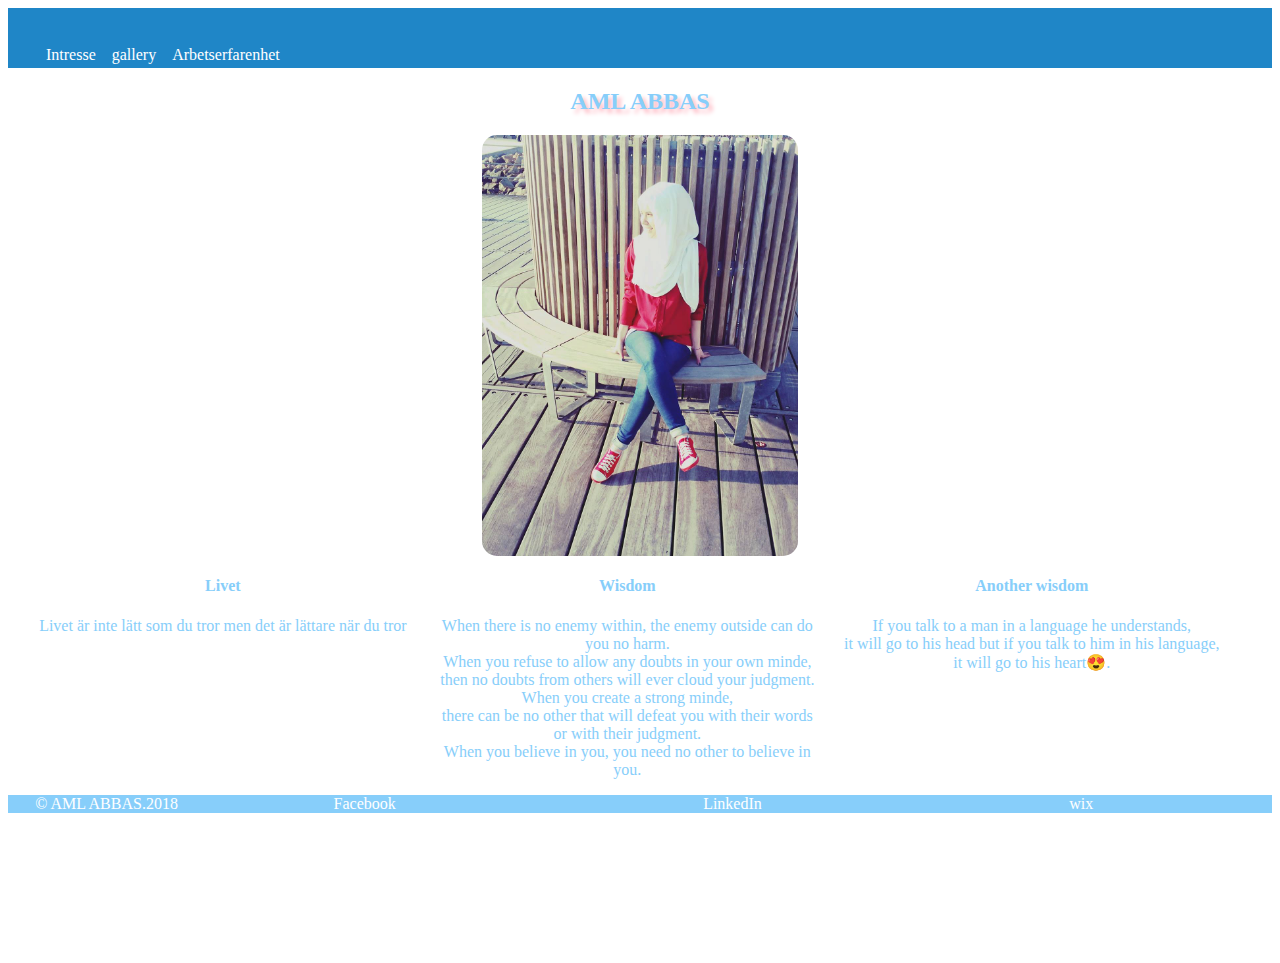
<file: index.html>
<!doctype html>
<html>
    <head>
        <title>Om Mig</title>
        <link rel="stylesheet" href="aml.css">
    </head>
    <body>
        <nav>
            <ul>
                <li><a href="intresse.html" class="intresse">Intresse</a></li>
                <li><a href="gallery.html" class="gallery">gallery</a></li>
                <li><a href="arbetserfarenhet.html" class="arbetserfarenhet">Arbetserfarenhet</a></li>
            </ul>
        </nav>
        <h2>AML ABBAS</h2>
        <img class="min bild" src="aml.jpg">
        <main>
        <section>
            <article>
                <H4>Livet</H4>
                <p>Livet är inte lätt som du tror men det är lättare när du tror</p>
            </article>
            <article>
                <H4>Wisdom</H4>
                <p>When there is no enemy within, the enemy outside can do you no harm.
                    <br>When you refuse to allow any doubts in your own minde,
                    <br>then no doubts from others will ever cloud your judgment.
                    <br>When you create a strong minde,
                    <br>there can be no other that will defeat you with their words or with their judgment.
                    <br>When you believe in you, you need no other to believe in you.</p>
            </article>
            <article>
                <H4>Another wisdom</H4>
                <p>If you talk to a man in a language he understands,
                    <br>it will go to his head but if you talk to him in his language,
                    <br>it will go to his heart😍.</p>
            </article>
        </section>
    </main>
        <footer>
                <p>&copy AML ABBAS.2018
<a href="https://www.facebook.com/profile.php?id=100009540842398" class="Facebook">Facebook</a>
<a href="https://www.linkedin.com/in/aml-abbas-b96a4a131/" class="LinkedIn">LinkedIn</a>
<a href="https://amlabbas.wixsite.com/mysida/work" class="wix">wix</a></p>
    </footer>
    </body>
</html>
</file>
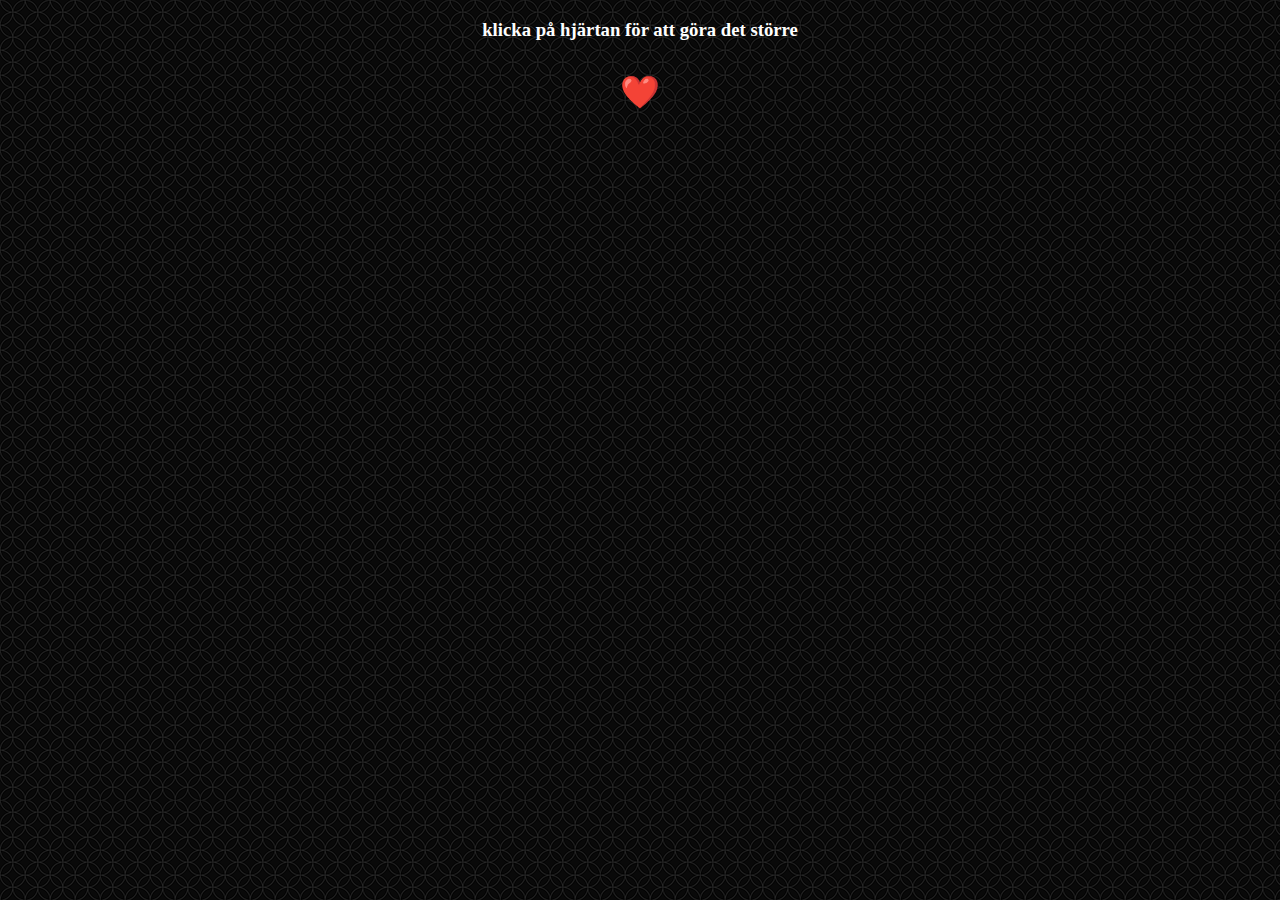
<file: arbetserfarenhet.html>
<!doctype html>
<html>
    <head>
        <link rel="stylesheet" href="arbetserfarenhet.css">
    </head>
    <body>
        <h3>klicka på hjärtan för att göra det större</h3>
        <a><p>❤️</p></a>
    </body>
</html>
</file>
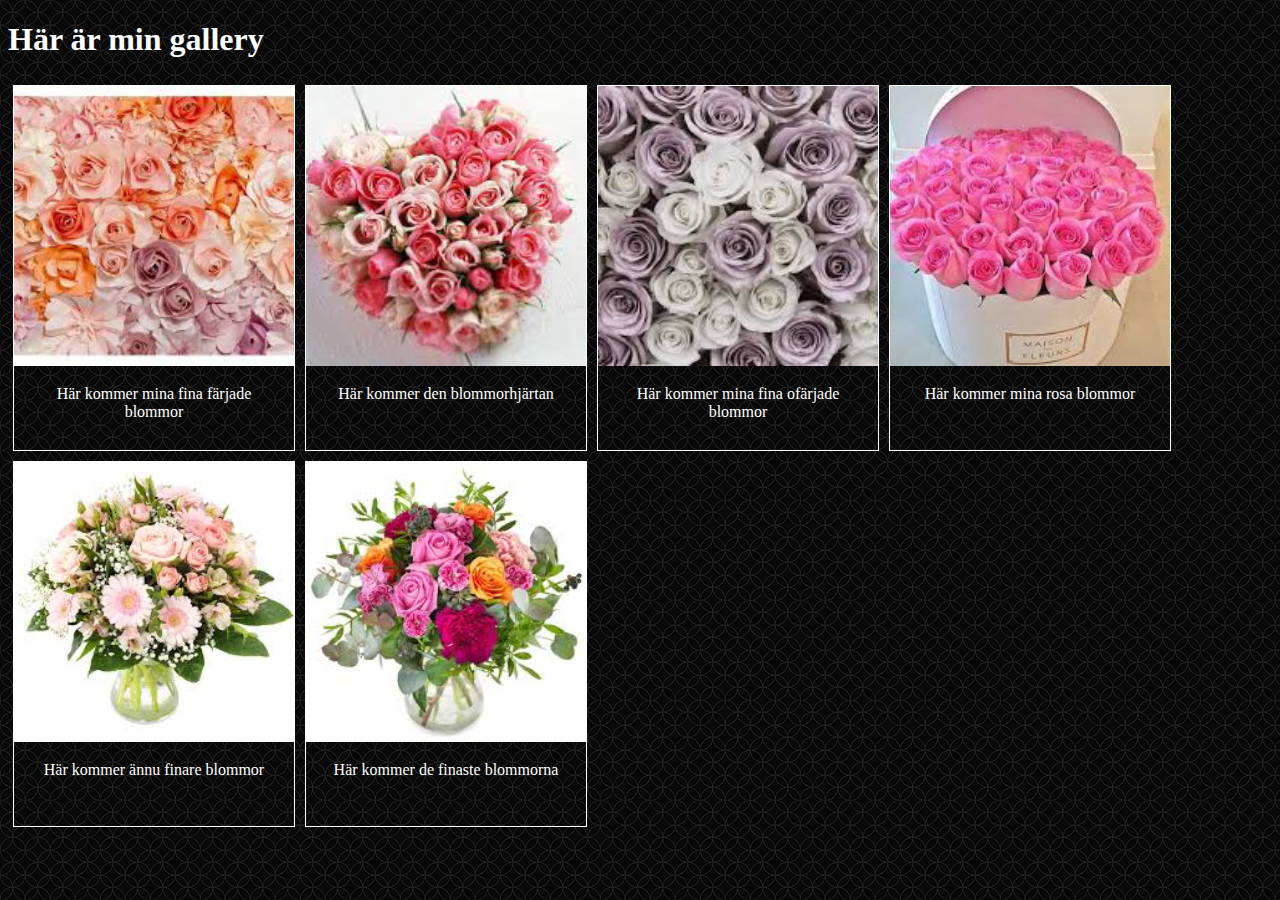
<file: gallery.html>
<!doctype html>
<html>
    <head>
        <link rel="stylesheet" href="gallery.css">
        <title>My gallery</title>
    </head>
    <body>
        <h1>Här är min gallery</h1>
        <div class="gallery">
            <a target="_blank" href="4.jpg"><img src="4.jpg" alt="fina-blommor"></a>
<div class="des">Här kommer mina fina färjade blommor</div></div>
<div class="gallery">
    <a target="_blank" href="7.jpg"><img alt="fina-blommor" src="7.jpg"></a>
    <div class="des">Här kommer den blommorhjärtan</div></div>
    <div class="gallery">
        <a target="_blank" href="5.jpg"><img src="5.jpg" alt="fina-blommor"></a>
<div class="des">Här kommer mina fina ofärjade blommor</div></div>
<div class="gallery">
<a target="_blank" href="3.jpg"><img alt="fina-blommor" src="3.jpg" ></a>
<div class="des">Här kommer mina rosa blommor</div></div>
<div class="gallery">
    <a target="_blank" href="1.jpg"><img src="1.jpg" alt="fina-blommor"></a>
<div class="des">Här kommer ännu finare blommor</div></div>
<div class="gallery">
<a target="_blank" href="2.jpg"><img alt="fina-blommor" src="2.jpg"></a>
<div class="des">Här kommer de finaste blommorna</div>
</div>
    </body>
</html>
</file>
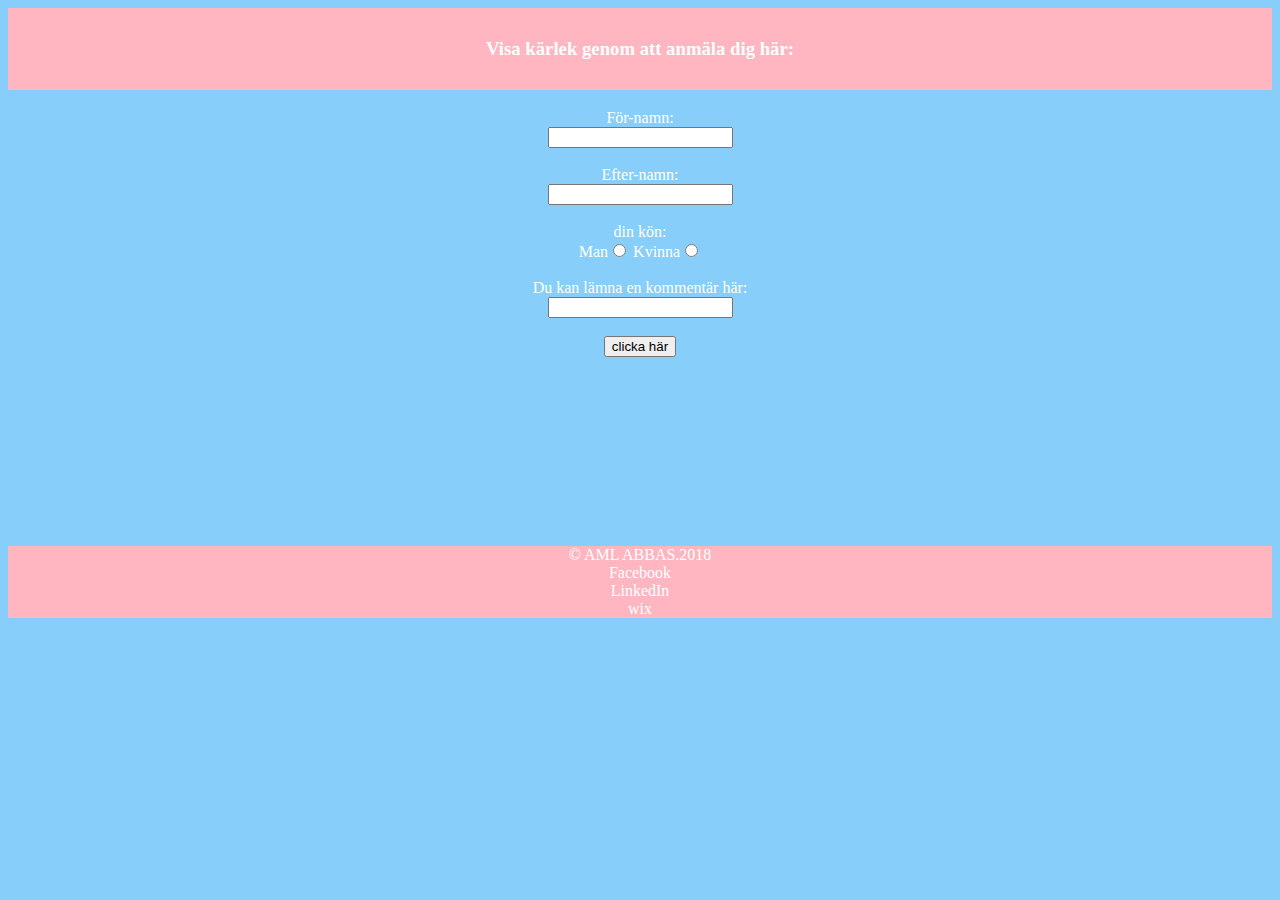
<file: intresse.html>
<!doctype html>
<html>
    <head>
        <title>anmäla ditt intresse</title>
        <link rel="stylesheet" href="intresse.css">
    </head>
    <body>
        <h3>Visa kärlek genom att anmäla dig här:</h3>
        <form action="" method="post">
        För-namn:<br>
        <input name="ditt för-namn" type="text"><br><br>
        Efter-namn:<br>
        <input name="ditt efter-namn" type="text"><br><br>
        din kön:<br>
        Man<input name="kön" type="radio">
        Kvinna<input name="kön" type="radio"><br><br>
    Du kan lämna en kommentär här:<br> <input name="comment" type="text"><br><br>
        <input type="submit" value="clicka här">
        </form>
        <footer>
                <p>&copy AML ABBAS.2018
<a href="https://www.facebook.com/profile.php?id=100009540842398" class="Facebook">Facebook</a>
<a href="https://www.linkedin.com/in/aml-abbas-b96a4a131/" class="LinkedIn">LinkedIn</a>
<a href="https://amlabbas.wixsite.com/mysida/work" class="wix">wix</a></p>
    </footer>
    </body>
</html>
</file>
<file: aml.css>
ul {
    list-style-type: none;
    margin: 0%;
    padding: 30px;
    background-color: 	rgb(31, 134, 199);
 
    }
    ul a {
        float: left;
        text-decoration: none;
        display: block;
        padding: 8px 8px 8px 8px;
        color: white;                
    }
    h2 {
        text-align: center;
        color: #87CEFA;
    }
    img {
        width: 25%;
        display: block;margin: auto;
        border-radius: 15px;
    }
    body {
        background-color: white;
        color: #87CEFA;
        text-align: center;
    }
    article {
        width: 30%;
        float: left;
        margin-left: 2%;
    }
    article :hover{
        background-color:#FFB6C1;
        color: white;
    }
    footer {
        background-color: #87CEFA;
        color: white;
        clear: left;
    }
    footer a {
        height: 40%;
        padding: 12%;
        text-align: left;
        color: white;
        text-decoration: none;
    }
h2 {
    text-shadow: 4px 4px 4px #FFB6C1; 
}
</file>
<file: arbetserfarenhet.css>
body {
    background-image: url(back.png);
    color: white;
}
p {
    font-size: 200%;
    text-align: center;
}
a :hover {
    font-size: 500%;
}
h3 {
    text-align: center;
}
</file>
<file: gallery.css>
body {
    background-image: url(back.png);
    color: white;
}
.gallery {
    float: left;
    width: 280px;
    margin: 5px;
    border: 1px solid white;


}
.gallery img {
    width: 100%;
    height: auto;
}
.des {
    text-align: center;
    padding: 15px;
    height: 50px;
}
.gallery:hover {
    border: 1px solid #777;
}
</file>
<file: intresse.css>
body {
    background-color: #87CEFA;
    color: white;
    text-align: center;
}
h3 {
    background-color: #FFB6C1;
    color: white;
    padding: 30px;
    margin-top: 0%;
}
footer a {
    text-decoration: none;
    color: white;
    display: block;
}
footer {
    margin-top: 15%;
    display: auto;
    background-color: #FFB6C1
}
</file>
